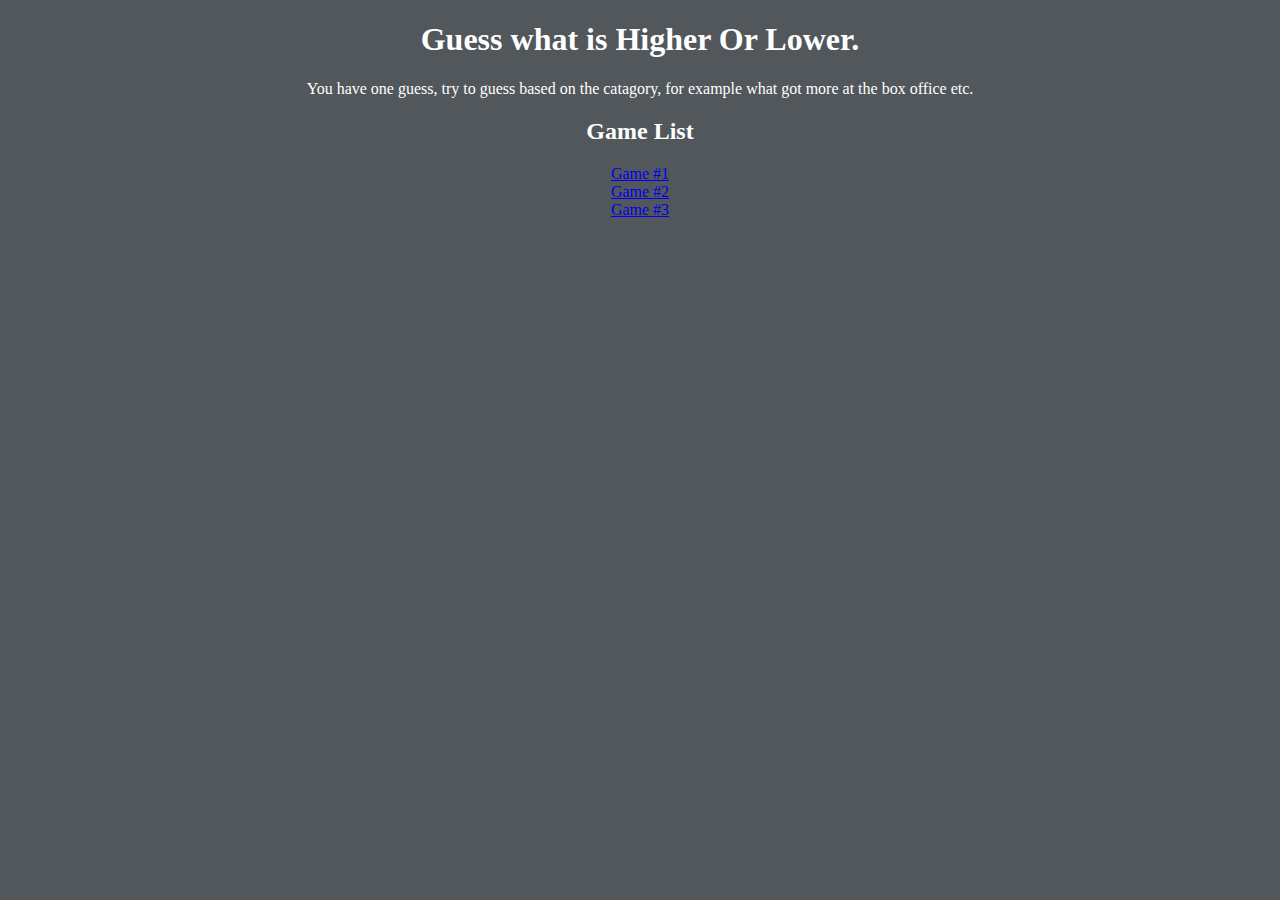
<file: index.html>
<!DOCTYPE html>
<html lang="en">
<head>
    <meta charset="UTF-8">
    <meta name="viewport" content="width=device-width, initial-scale=1.0">
    <title>GuessThyGame</title>
    <link rel="stylesheet" href="index.css">
</head>
<body>
<div class="intro">
<h1>Guess what is Higher Or Lower.</h1>  
<p>You have one guess, try to guess based on the catagory, for example what got more at the box office etc.</p>
</div>
<div class="intro">
    <h2>Game List</h2>
    <a href="gameone.html">Game #1</a>
    <br>
    <a href="gametwo.html">Game #2</a>
    <br>
    <a href="gamethree.html">Game #3</a>
</div>
<br>
</body>
</html>
</file>
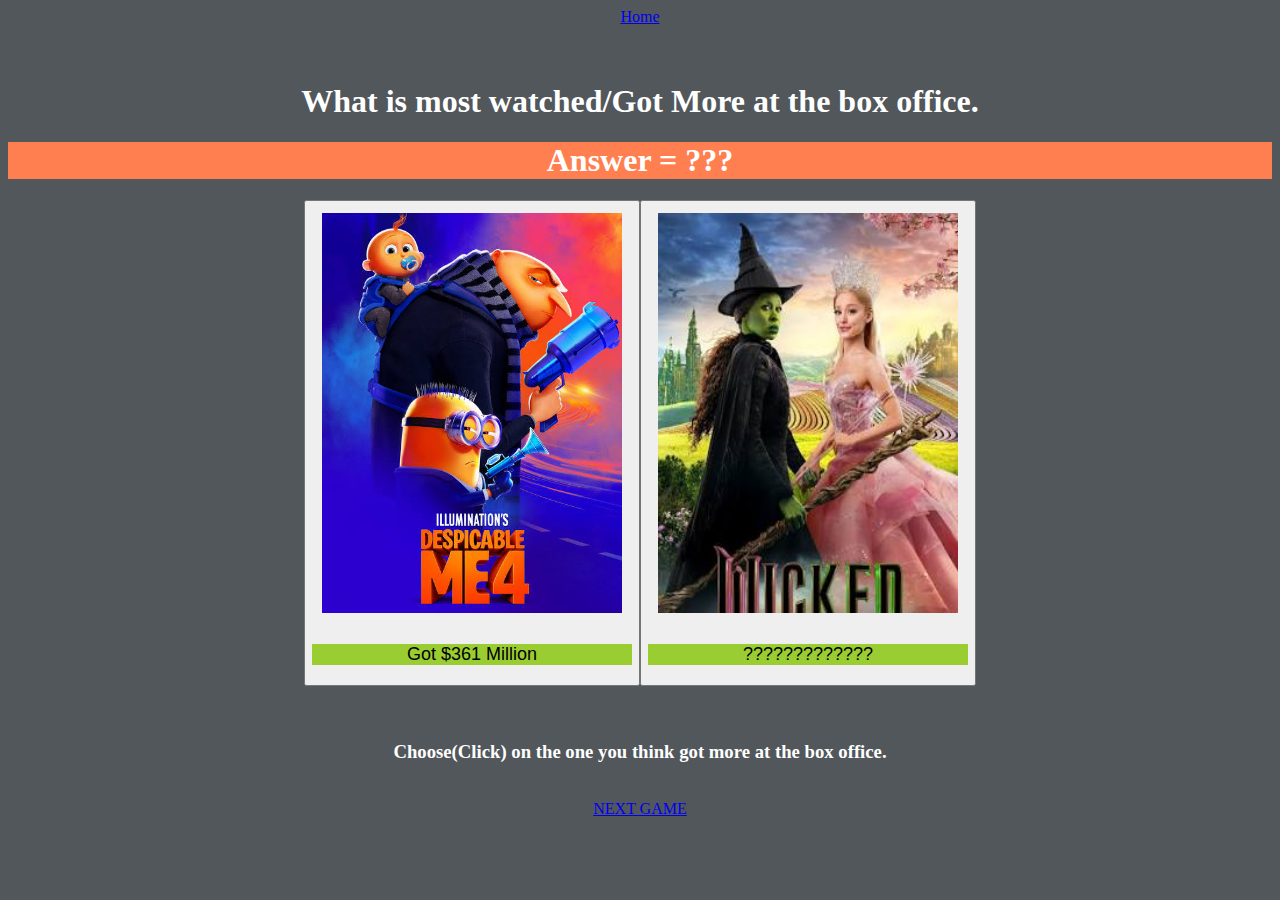
<file: gameone.html>
<!DOCTYPE html>
<html lang="en">
<head>
    <meta charset="UTF-8">
    <meta name="viewport" content="width=device-width, initial-scale=1.0">
    <title>Game#1</title>
    <link rel="stylesheet" href="index.css">
    <script type="text/javascript" src="index.js"></script>
</head>
<body>
    <div class="intro">
    <a href="index.html">Home</a>
    </div>
    <br>
    <div class="intro">
        </div>
        <br>
        <div class="intro">
            <h1>What is most watched/Got More at the box office.</h1>
            <h1 id="answerone" class="answer">Answer = ???</h1>
        </div>
        <div class="higherorlower">
        <button onclick="gameoneoptone()">
            <img src="images/despicme.jpg" alt="despicable me 4 cover"></img>
            <p class="infotext">Got $361 Million</p>
        </button>
        <button onclick="gameoneopttwo()">
            <img src="images/wicked.jpg" alt="wicked cover"></img>
            <p id="unknownwicked" class="infotext">?????????????</p>
        </button>
        </div>
        <br>
        <br>
        <h3 class="intro">Choose(Click) on the one you think got more at the box office.</h3>
        <br>
        <a href="gametwo.html" class="nextgame">NEXT GAME</a>
        <br>    
        <br>
        <br>
</body>
</html>
</file>
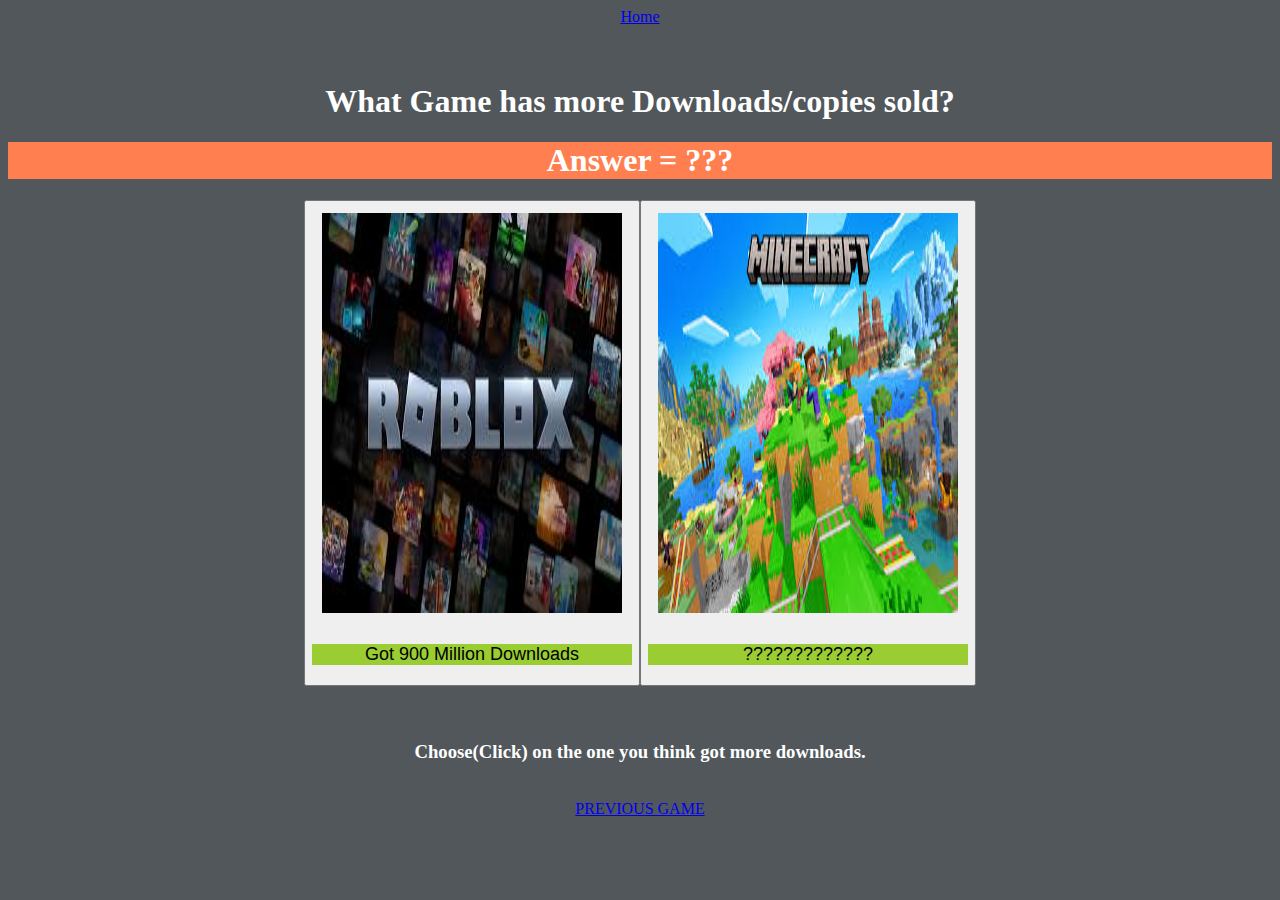
<file: gamethree.html>
<!DOCTYPE html>
<html lang="en">
<head>
    <meta charset="UTF-8">
    <meta name="viewport" content="width=device-width, initial-scale=1.0">
    <title>Game#1</title>
    <link rel="stylesheet" href="index.css">
    <script type="text/javascript" src="index.js"></script>
</head>
<body>
    <div class="intro">
    <a href="index.html">Home</a>
    </div>
    <br>
    <div class="intro">
        </div>
        <br>
        <div class="intro">
            <h1>What Game has more Downloads/copies sold?</h1>
            <h1 id="answerthree" class="answer">Answer = ???</h1>
        </div>
        <div class="higherorlower">
        <button onclick="gamethreeoptone()">
            <img src="images/roblox.jpg" alt="roblox cover"></img>
            <p class="infotext">Got 900 Million Downloads</p>
        </button>
        <button onclick="gamethreeopttwo()">
            <img src="images/minecraft.jpg" alt="minecraft cover"></img>
            <p id="unknownminecraft" class="infotext">?????????????</p>
        </button>
        </div>
        <br>
        <br>
        <h3 class="intro">Choose(Click) on the one you think got more downloads.</h3>
        <br>
        <div class="nextgame">
            <a href="gametwo.html" class="nextgame">PREVIOUS GAME</a>

            </div>
        <br>
        <br>
        <br>
</body>
</html>
</file>
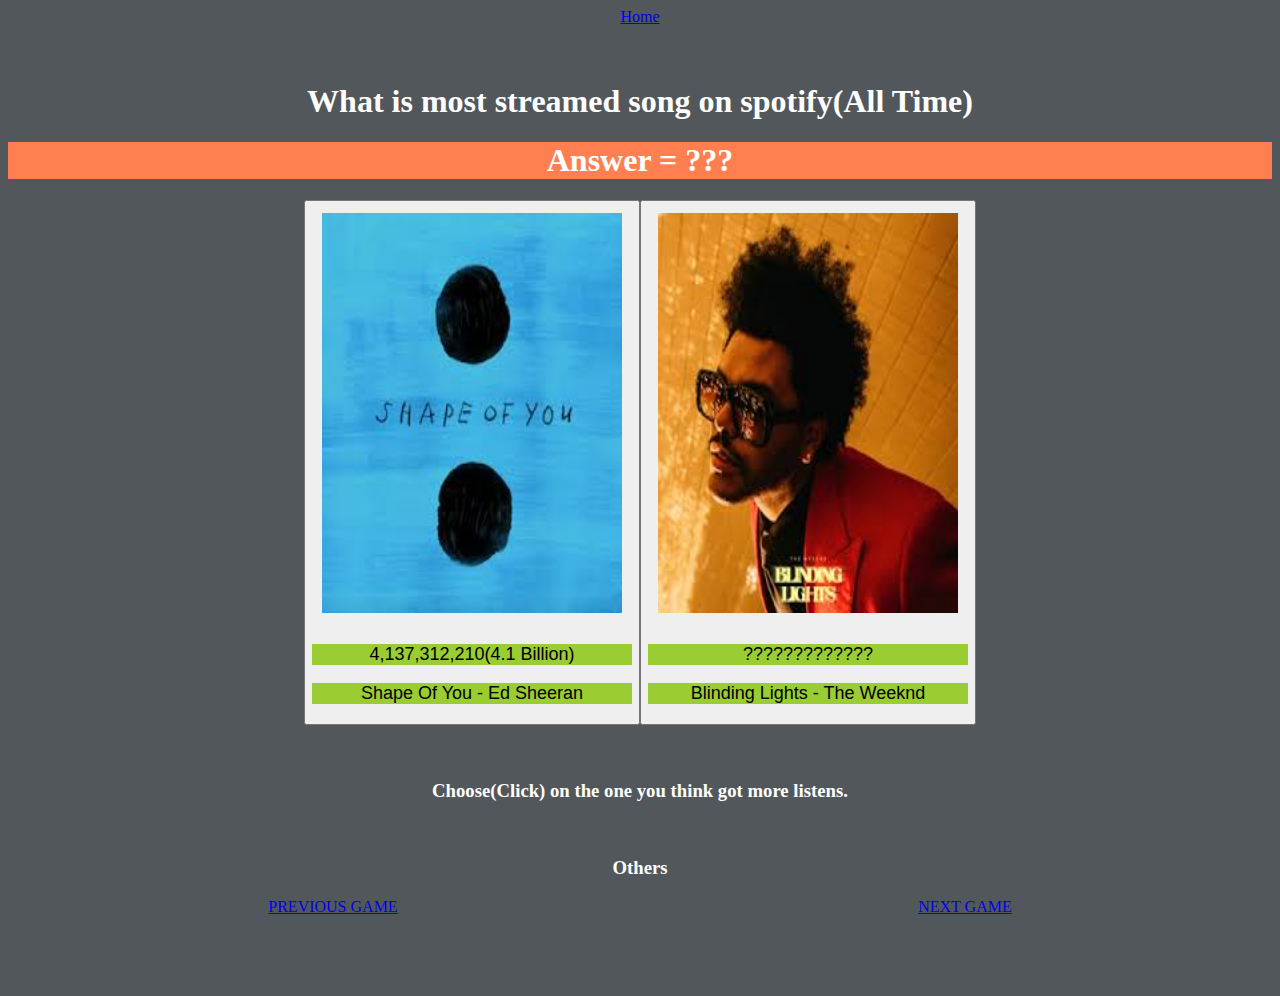
<file: gametwo.html>
<!DOCTYPE html>
<html lang="en">
<head>
    <meta charset="UTF-8">
    <meta name="viewport" content="width=device-width, initial-scale=1.0">
    <title>Game#1</title>
    <link rel="stylesheet" href="index.css">
    <script type="text/javascript" src="index.js"></script>
</head>
<body>
    <div class="intro">
    <a href="index.html">Home</a>
    </div>
    <br>
    <div class="intro">
        </div>
        <br>
        <div class="intro">
            <h1>What is most streamed song on spotify(All Time)</h1>
            <h1 id="answertwo" class="answer">Answer = ???</h1>
        </div>
        <div class="higherorlower">
        <button onclick="gametwooptone()">
            <img src="images/shapeofyou.jpg" alt="Shape of you by Ed Sheeran"></img>
            <p class="infotext">4,137,312,210(4.1 Billion)</p>
            <p class="infotext">Shape Of You - Ed Sheeran</p>
        </button>
        <button onclick="gametwoopttwo()">
            <img src="images/blindedbylights.jpg" alt="Blinded By the Lights by Weekend"></img>
            <p id="unknownblinding" class="infotext">?????????????</p>
            <p class="infotext">Blinding Lights - The Weeknd</p>
        </button>
        </div>
        <br>
        <br>
        <h3 class="intro">Choose(Click) on the one you think got more listens.</h3>
        <br>
        <h3 class="intro">Others</h3>
        <div class="nextgame">
        <a href="gameone.html" class="nextgame">PREVIOUS GAME</a>
        <a href="gamethree.html" class="nextgame">NEXT GAME</a>
        </div>
        <br>
        <br>
        <br>
        <br>

</body>
</html>
</file>
<file: index.css>
.intro {
    text-align: center;
    color: white;
}

body {
    background-color: rgba(28, 36, 41, 0.767);
}

.answer {
    text-align: center;
    background-color:coral;
    
}

.searchbar {
    width: 300px;
}

img {
    height: 400px;
    width: 300px;
    margin: 10px;
}

.higherorlower {
    display: flex;
    flex-direction: row;
    align-content: center;
    justify-content: center;
    flex-wrap: nowrap;
}

.infotext {
    font-size: 18px;
    background-color: yellowgreen;
}

.nextgame {
    display: flex;
    flex-direction: row;
    justify-content: center;
    justify-content: space-around;
    
}
</file>
